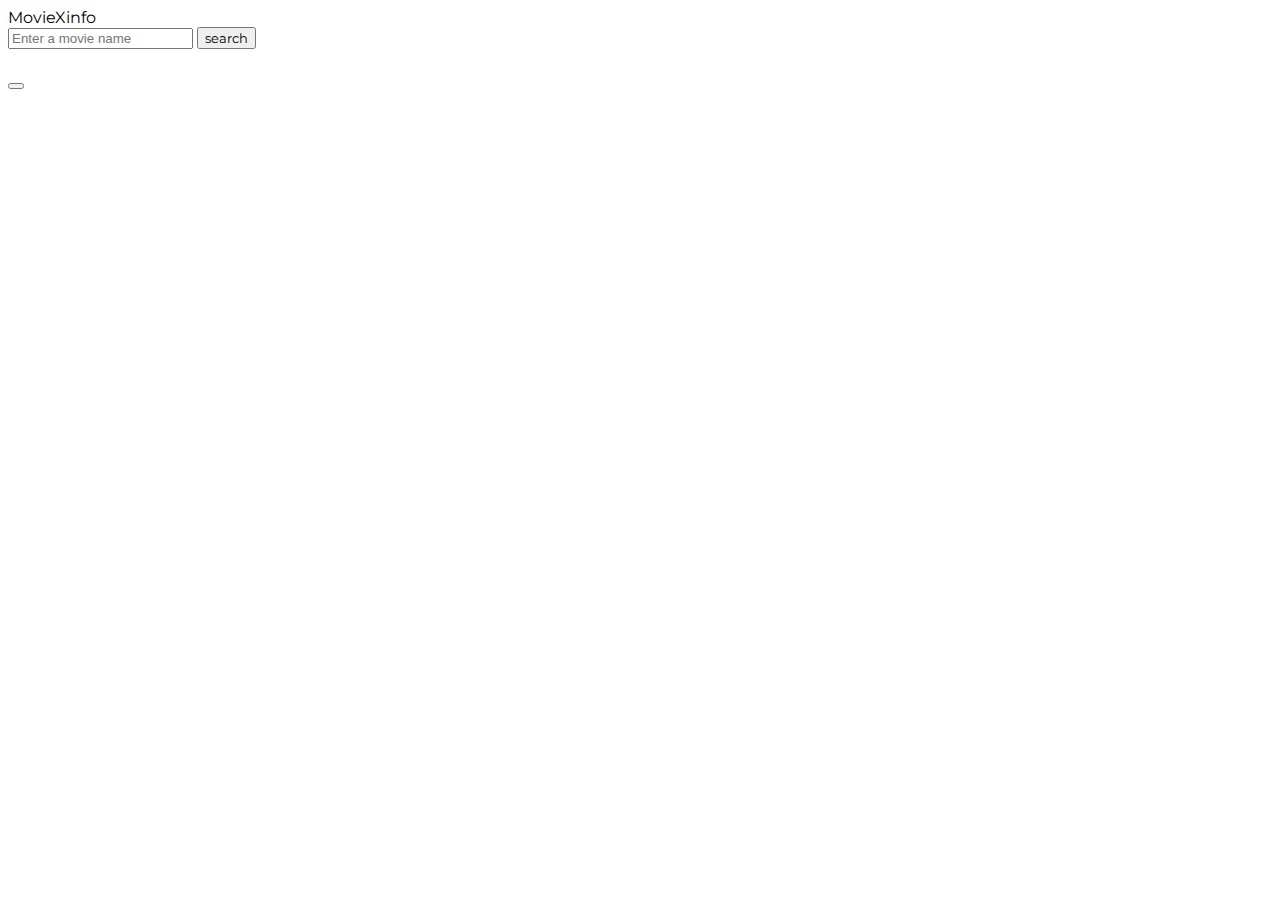
<file: index.html>
<!doctype html>
<html lang="en">
  <head>
    <meta charset="utf-8">
    <meta name="viewport" content="width=device-width, initial-scale=1">
    <title>Bootstrap demo</title>
    <link href="https://fonts.googleapis.com/css2?family=Montserrat:wght@400;600&display=swap" rel="stylesheet">
    <link rel="stylesheet" href="style.css">
    <link href="https://cdn.jsdelivr.net/npm/bootstrap@5.3.8/dist/css/bootstrap.min.css" rel="stylesheet" integrity="sha384-sRIl4kxILFvY47J16cr9ZwB07vP4J8+LH7qKQnuqkuIAvNWLzeN8tE5YBujZqJLB" crossorigin="anonymous">
  </head>
  <body class="bg-secondary">
      <!-- nav bar start -->
<nav class="navbar bg-black">
  <div class="container-fluid">
    <a class="navbar-brand display text-white fw-bold fs-3">Movie<span class="text-danger">X</span>info</a>
    <!-- <form class="d-flex" role="search">
      <input class="form-control me-2" id="ucityname" type="text" placeholder="Search" aria-label="Search"/>
      <button class="btn btn-outline-success" onclick="fetchweather()">Search</button>
    </form> -->
  </div>
</nav>

    <!-- nav bar end -->
    <!-- search bar start -->
     <div class="card p-3 m-3 gap-2 cardstyle bg-black">
     <input type="text" class="form-control p-2 bg-black text-white" id="umoviename" placeholder="Enter a movie name">
     <button class="btn btn-outline-danger" onclick="fetchmovies()">search</button>
     </div>

     <!-- <div class="card-container"> -->

    
    <!-- search bar end -->
  

        <!-- card start -->
        

         <div class="card-container">
            
            

     </div>


<!-- model start -->
<!-- Bootstrap modal -->
<div class="modal fade" id="movieModal" tabindex="-1">
  <div class="modal-dialog modal-lg">
    <div class="modal-content bg-black text-white">
      <div class="modal-header bg-secondary">
        <h5 class="modal-title" id="movieTitle"></h5>
        <button type="button" class="btn-close" data-bs-dismiss="modal"></button>
      </div>
      <div class="modal-body" id="movieBody">

      </div>
    </div>
  </div>
</div>


<!-- model end -->
 
  
  
   <!-- card end -->
   
    <script src="https://cdn.jsdelivr.net/npm/bootstrap@5.3.8/dist/js/bootstrap.bundle.min.js" integrity="sha384-FKyoEForCGlyvwx9Hj09JcYn3nv7wiPVlz7YYwJrWVcXK/BmnVDxM+D2scQbITxI" crossorigin="anonymous"></script>
    <script src="script.js"></script>
  </body>
</html>
</file>
<file: style.css>
body, h1, h2, h3, h4, h5, h6, p, a, button {
  font-family: 'Montserrat', system-ui, Avenir, Helvetica, Arial, sans-serif !important;
}
.moviecard{
    width: 10rem;
    height: 19.6rem;
    margin: 1rem;
    box-shadow: 0px 0px 10px 5px rgba(0,0,0,0.75);
    border-radius: 10px;
}
.card-img{
    width: 100%;
    height: 15rem;
}
/* .card{
    width: 10rem;
} */

.card-container{
    display: flex;
    flex-wrap: wrap;
    align-items: center;
    justify-content: center;
}
.card-info{
    
    padding: 5px;
    line-height: 1;
    
}
.card-title{
    margin-top: 10px;
    font-size: 0.9rem;
}
.movie-year{
    font-size: 0.8rem;
}
</file>
